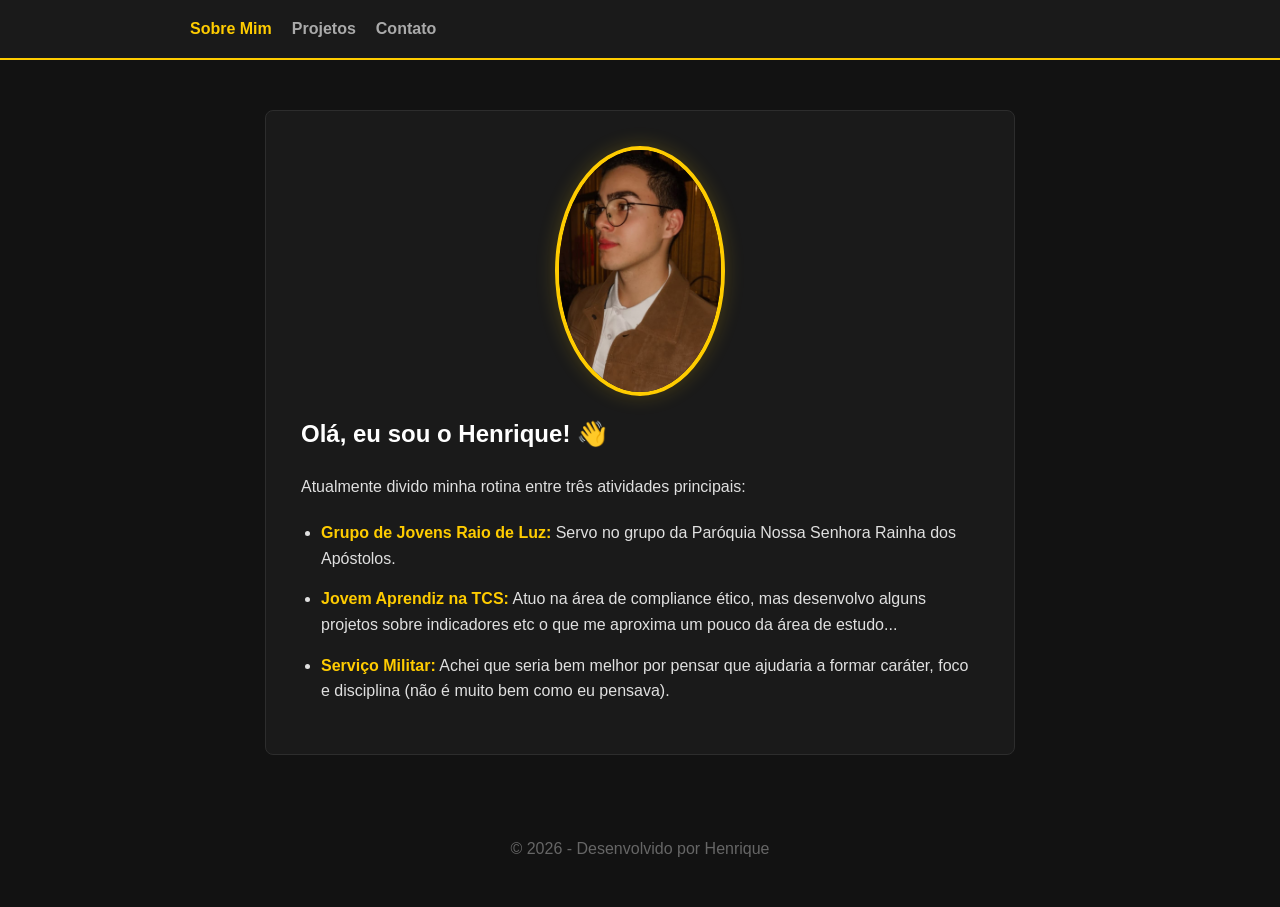
<file: index.html>
<!DOCTYPE html>
<html lang="pt-BR">
<head>
    <meta charset="UTF-8">
    <title>Portfólio do Henrique</title>
    <link rel="stylesheet" href="style.css">
</head>
<body>
    <header>
        <nav>
            <ul>
                <li><a href="index.html" class="active">Sobre Mim</a></li>
                <li><a href="projetos.html">Projetos</a></li>
                <li><a href="contato.html">Contato</a></li>
            </ul>
        </nav>
    </header>

    <main class="animacao-entrar">
        <section class="conteudo-principal">
            
            <div class="foto-container">
                <img src="perfil.jpg.jpg" alt="Foto de perfil do Henrique" class="foto-perfil">
            </div>

            <h1>Olá, eu sou o Henrique! 👋</h1>
            <p>Atualmente divido minha rotina entre três atividades principais:</p>
            
            <ul class="lista-sobre">
                <li><strong>Grupo de Jovens Raio de Luz:</strong> Servo no grupo da Paróquia Nossa Senhora Rainha dos Apóstolos.</li>
                <li><strong>Jovem Aprendiz na TCS:</strong> Atuo na área de compliance ético, mas desenvolvo alguns projetos sobre indicadores etc o que me aproxima um pouco da área de estudo...</li>
                <li><strong>Serviço Militar:</strong> Achei que seria bem melhor por pensar que ajudaria a formar caráter, foco e disciplina (não é muito bem como eu pensava).</li>
            </ul>
        </section>
    </main>

    <footer>
        <p>&copy; 2026 - Desenvolvido por Henrique</p>
    </footer>
</body>
</html>
</file>
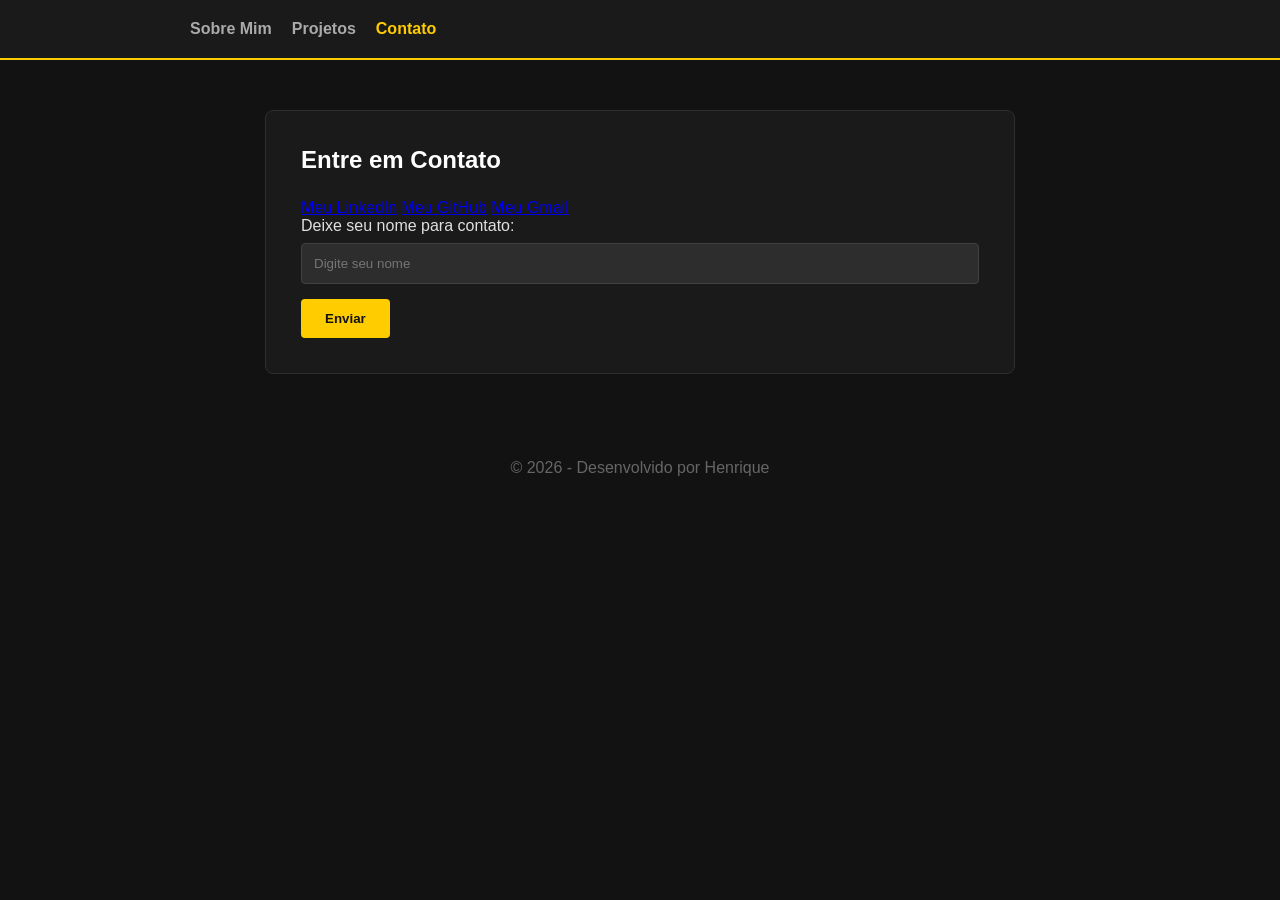
<file: contato.html>
<!DOCTYPE html>
<html lang="pt-BR">
<head>
    <meta charset="UTF-8">
    <title>Contato - Henrique</title>
    <link rel="stylesheet" href="style.css">
</head>
<body>
    <header>
        <nav>
            <ul>
                <li><a href="index.html">Sobre Mim</a></li>
                <li><a href="projetos.html">Projetos</a></li>
                <li><a href="contato.html" class="active">Contato</a></li>
            </ul>
        </nav>
    </header>

    <main class="animacao-entrar">
        <h2>Entre em Contato</h2>
        
        <div class="links-redes">
            <a href="https://linkedin.com" target="_blank">Meu LinkedIn</a>
            <a href="https://github.com/henriqueaaa" target="_blank">Meu GitHub</a>
            <a href="mailto:seuemail@gmail.com">Meu Gmail</a>
        </div>

        <form id="meuFormulario">
            <label for="nome">Deixe seu nome para contato:</label>
            <input type="text" id="nome" required placeholder="Digite seu nome">
            <button type="submit">Enviar</button>
        </form>

        <p id="respostaWeb" class="escondido"></p>
    </main>

    <footer>
        <p>&copy; 2026 - Desenvolvido por Henrique</p>
    </footer>

    <script src="script.js"></script>
</body>
</html>
</file>
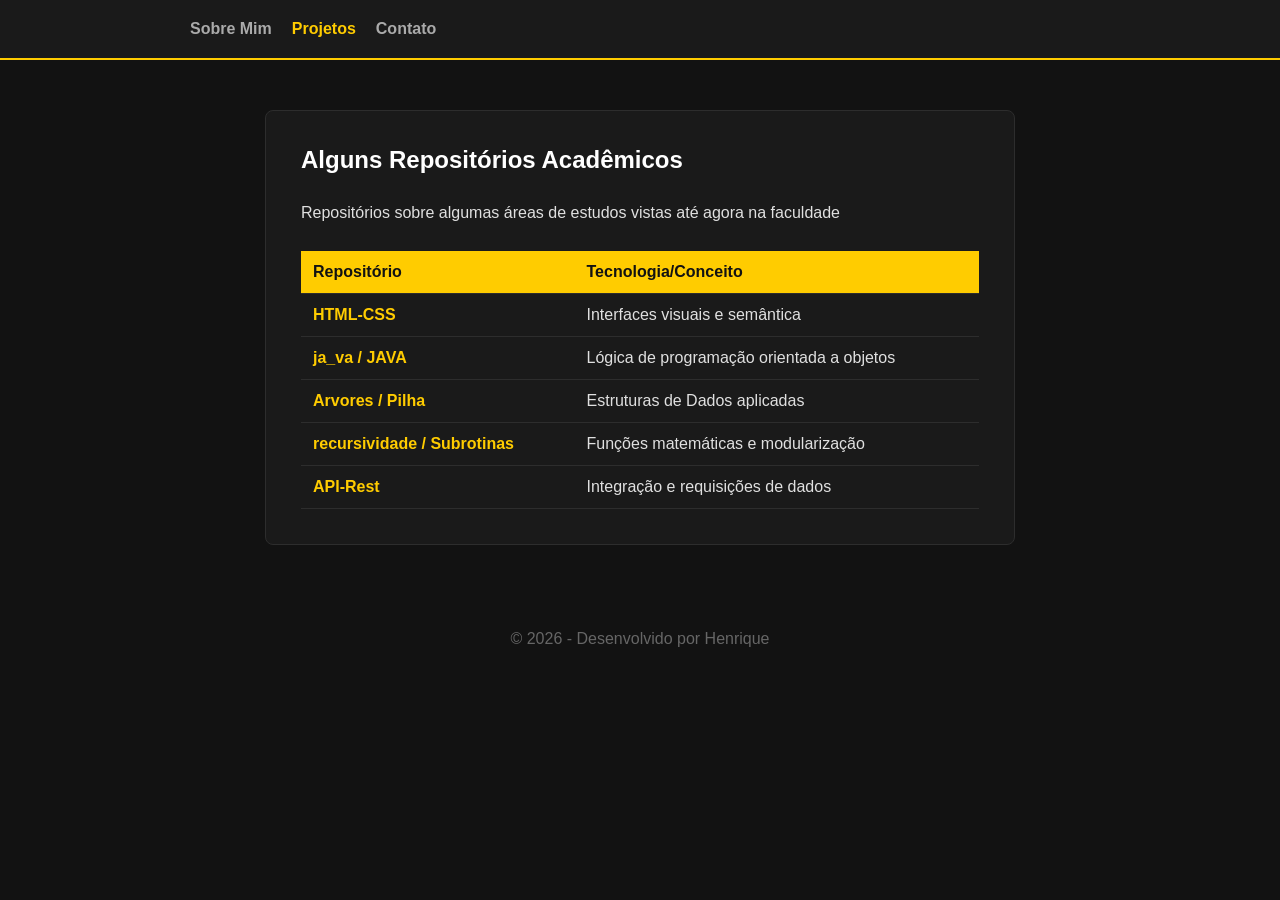
<file: projetos.html>
<!DOCTYPE html>
<html lang="pt-BR">
<head>
    <meta charset="UTF-8">
    <title>Meus Projetos - Henrique</title>
    <link rel="stylesheet" href="style.css">
</head>
<body>
    <header>
        <nav>
            <ul>
                <li><a href="index.html">Sobre Mim</a></li>
                <li><a href="projetos.html" class="active">Projetos</a></li>
                <li><a href="contato.html">Contato</a></li>
            </ul>
        </nav>
    </header>

    <main class="animacao-entrar">
        <h2>Alguns Repositórios Acadêmicos</h2>
        <p>Repositórios sobre algumas áreas de estudos vistas até agora na faculdade</p>
        
        <table class="tabela-projetos">
            <thead>
                <tr>
                    <th>Repositório</th>
                    <th>Tecnologia/Conceito</th>
                </tr>
            </thead>
            <tbody>
                <tr>
                    <td><strong>HTML-CSS</strong></td>
                    <td>Interfaces visuais e semântica</td>
                </tr>
                <tr>
                    <td><strong>ja_va / JAVA</strong></td>
                    <td>Lógica de programação orientada a objetos</td>
                </tr>
                <tr>
                    <td><strong>Arvores / Pilha</strong></td>
                    <td>Estruturas de Dados aplicadas</td>
                </tr>
                <tr>
                    <td><strong>recursividade / Subrotinas</strong></td>
                    <td>Funções matemáticas e modularização</td>
                </tr>
                <tr>
                    <td><strong>API-Rest</strong></td>
                    <td>Integração e requisições de dados</td>
                </tr>
            </tbody>
        </table>
    </main>

    <footer>
        <p>&copy; 2026 - Desenvolvido por Henrique</p>
    </footer>
</body>
</html>
</file>
<file: style.css>
* {
    margin: 0;
    padding: 0;
    box-sizing: border-box;
    font-family: Arial, sans-serif; /* Tipografia limpa */
}

body {
    background-color: #121212; /* Cor de fundo escura */
    color: #e0e0e0;
}

header {
    background-color: #1a1a1a;
    padding: 20px;
    border-bottom: 2px solid #ffcc00; 
}

nav {
    display: flex; /* Flexbox para alinhar a logo à esquerda e os links à direita */
    justify-content: space-between;
    align-items: center;
    max-width: 900px;
    margin: 0 auto;
}

nav ul {
    display: flex; /* Flexbox para colocar os links um ao lado do outro */
    list-style: none;
    gap: 20px;
}

nav ul a {
    color: #aaa;
    text-decoration: none;
    font-weight: bold;
}

nav ul a:hover, nav ul a.active {
    color: #ffcc00;
}


main {
    max-width: 750px;
    margin: 50px auto;        /* Margem externa */
    padding: 35px;            /* Espaçamento interno (Padding) */
    background-color: #1a1a1a;
    border-radius: 8px;       /* Borda arredondada */
    border: 1px solid #2d2d2d;/* Borda linear */
}

h1, h2 {
    margin-bottom: 25px;
    color: #ffffff;
}

p {
    line-height: 1.7;
    margin-bottom: 15px;
}

strong {
    color: #ffcc00;
}


.lista-sobre {
    margin-top: 20px;
    padding-left: 20px;
}

.lista-sobre li {
    margin-bottom: 15px;
    line-height: 1.6;
}

/* ESTILO DA FOTO */
.foto-container {
    text-align: center;
    margin-bottom: 20px;
}

.foto-perfil {
    width: 170px;
    height: 250px;
    border-radius: 50%;
    border: 4px solid #ffcc00;
    object-fit: cover;
    box-shadow: 0 0 20px rgba(255, 204, 0, 0.2);
}

.tabela-projetos {
    width: 100%;
    border-collapse: collapse; /* Remove espaços duplos nas bordas */
    margin-top: 25px;
}

.tabela-projetos th, .tabela-projetos td {
    padding: 12px;             /* Box model nas células */
    text-align: left;
    border-bottom: 1px solid #2d2d2d;
}

.tabela-projetos th {
    background-color: #ffcc00; /* Cabeçalho amarelo */
    color: #121212;
    font-weight: bold;
}

.tabela-projetos tr:hover {
    background-color: #252525; /* Efeito visual simples ao passar o mouse */
}


label {
    display: block;
    margin-bottom: 8px;
}

input {
    width: 100%;
    padding: 12px;
    margin-bottom: 15px;
    background-color: #2d2d2d;
    border: 1px solid #404040;
    border-radius: 4px;
    color: white;
}

button {
    background-color: #ffcc00;
    color: #121212;
    border: none;
    padding: 12px 24px;
    border-radius: 4px;
    cursor: pointer;
    font-weight: bold;
}

#respostaWeb {
    margin-top: 20px;
    padding: 15px;
    background-color: #ffcc00;
    color: #121212;
    font-weight: bold;
    border-radius: 4px;
}

.escondido {
    display: none;
}

footer {
    text-align: center;
    padding: 30px;
    color: #666;
}


.animacao-entrar {
    animation: abrirTela 0.6s ease-out;
}

@keyframes abrirTela {
    from {
        opacity: 0;
        transform: translateY(10px);
    }
    to {
        opacity: 1;
        transform: translateY(0);
    }
}


@media (max-width: 600px) {
    nav {
        flex-direction: column; /* No celular, o nome fica em cima e o menu embaixo */
        gap: 15px;
    }

    nav ul {
        gap: 15px;
    }

    main {
        margin: 20px 15px;      /* Diminui as margens externas para dar mais espaço na tela do celular */
        padding: 20px;          /* Diminui o espaçamento interno */
    }

    .tabela-projetos th, .tabela-projetos td {
        padding: 8px;           /* Encolhe um pouco as células da tabela para não estourarem a tela */
        font-size: 0.95rem;     /* Diminui levemente a letra na tabela */
    }
}
</file>
